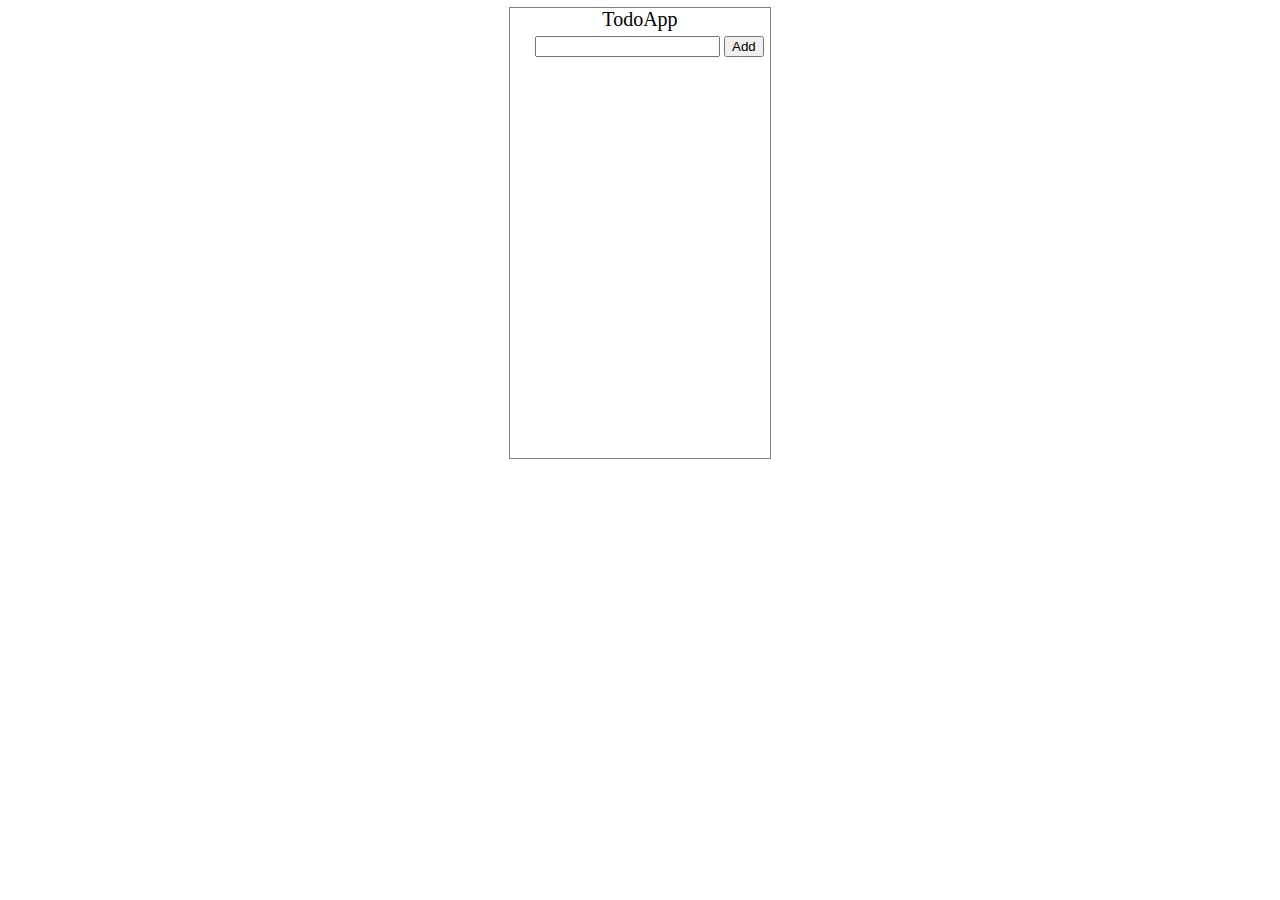
<file: Vanilla_Todo_1/todo.html>
<!DOCTYPE html>
<html>
    <head>
        <meta charset="utf-8">
        <title>Vanilla Todo</title>
        <style>
            .app {
                font-size: 20px;
                font-weight: 400;
                text-align: center;
                margin: 0;
                padding: 0;
            }
            .todo-main {
                height: 100%;
                min-height: 450px;
                width: 260px;
                outline: 1.5px solid grey;
                margin: 0 auto;
            }
            /* 完成的样式 */
            .done {
                color: gray;
                text-decoration: line-through;
                background: lightgrey;
            }
            #id-input-todo {
                margin: 5px 0px 5px 25px;
                /*background: #f8f8f8;*/
                /*box-shadow: none;*/
            }
            .todo-cell {
                border: 1px solid grey;
                margin: 5px 5px;
            }
            .todo-cell .todo-time {
                font-size: 12px;
                margin: 2px auto;
            }
        </style>
    </head>
    <body>
        <div class="todo-main">
            <p class="app">TodoApp</p>
            <!-- todo 输入框 -->
            <div class="todo-form">
                <input id='id-input-todo' type="text">
                <button id='id-button-add' type="button">Add</button>
            </div>
            <!-- todo 列表 -->
            <div id="id-div-container">
                <!-- <div class='todo-cell'>
                    <button class='todo-done'>完成</button>
                    <button class='todo-delete'>删除</button>
                    <span contenteditable='true'>上课</span>
                </div> -->
            </div>
        </div>
        <script src='todo.js'></script>
    </body>
</html>
</file>
